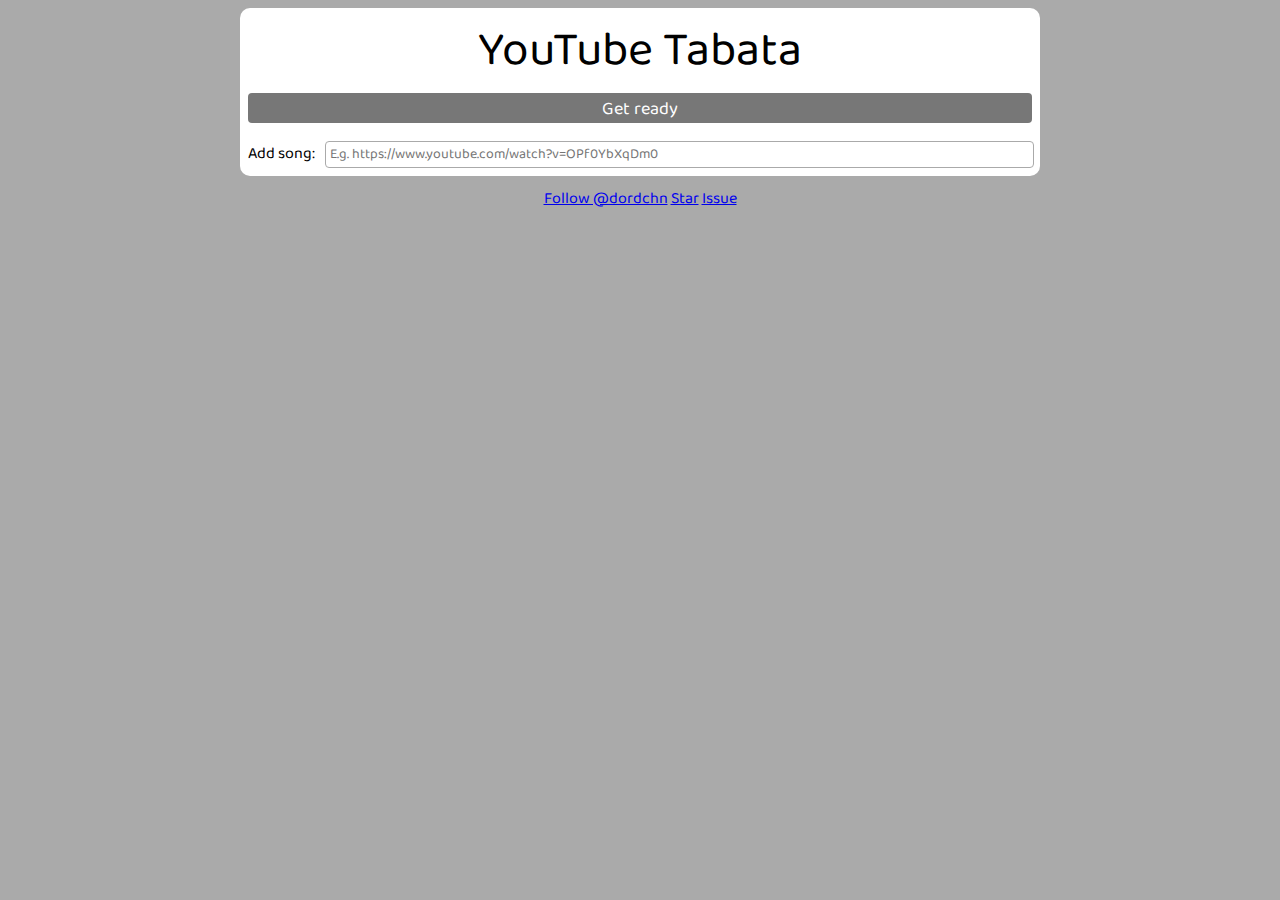
<file: index.html>
<!DOCTYPE html>
<html>

<head>
  <title>YouTube Tabata</title>
  <link rel="stylesheet" type="text/css" href="style.css">
  <link href="https://fonts.googleapis.com/css2?family=Baloo+Paaji+2:wght@400;700&display=swap" rel="stylesheet">
  <script async defer src="https://buttons.github.io/buttons.js"></script>
</head>

<body>
  <div class="container">
    <div class="title">YouTube Tabata</div>
    <div class="youtube"><div id="player"></div></div>
    <tabata-player></tabata-player>
    <x-playlist></x-playlist>
  </div>

  <div class="credit">
    <a class="github-button" href="https://github.com/dordchn" data-size="large"
      aria-label="Follow @dordchn on GitHub">Follow @dordchn</a>
    <a class="github-button" href="https://github.com/dordchn/YoutubeTabata" data-icon="octicon-star" data-size="large"
      aria-label="Star dordchn/YoutubeTabata on GitHub">Star</a>
    <a class="github-button" href="https://github.com/dordchn/YoutubeTabata/issues" data-icon="octicon-issue-opened"
      data-size="large" aria-label="Issue dordchn/YoutubeTabata on GitHub">Issue</a>
  </div>

  <script type="module" src="components/playlist.js"></script>
  <script type="module" src="components/tabata-player.js"></script>
  <script type="module" src="main.js"></script>

  <script src="https://www.youtube.com/iframe_api" defer></script>
</body>

</html>
</file>
<file: style.css>
body {
  background-color: #aaa;
  text-align: center;
  font-family: 'Baloo Paaji 2';
}

.container {
  --side-padding: 8px;
  width: calc(800px - 2*var(--side-padding));
  margin: 0 auto;
  padding: 0 var(--side-padding);
  background-color: white;
  border-radius: 10px;
}

.title { 
  font-size: 48px;
}

.youtube {
  margin: 0 -8px;
}

.credit {
  margin-top: 8px;
}
</file>
